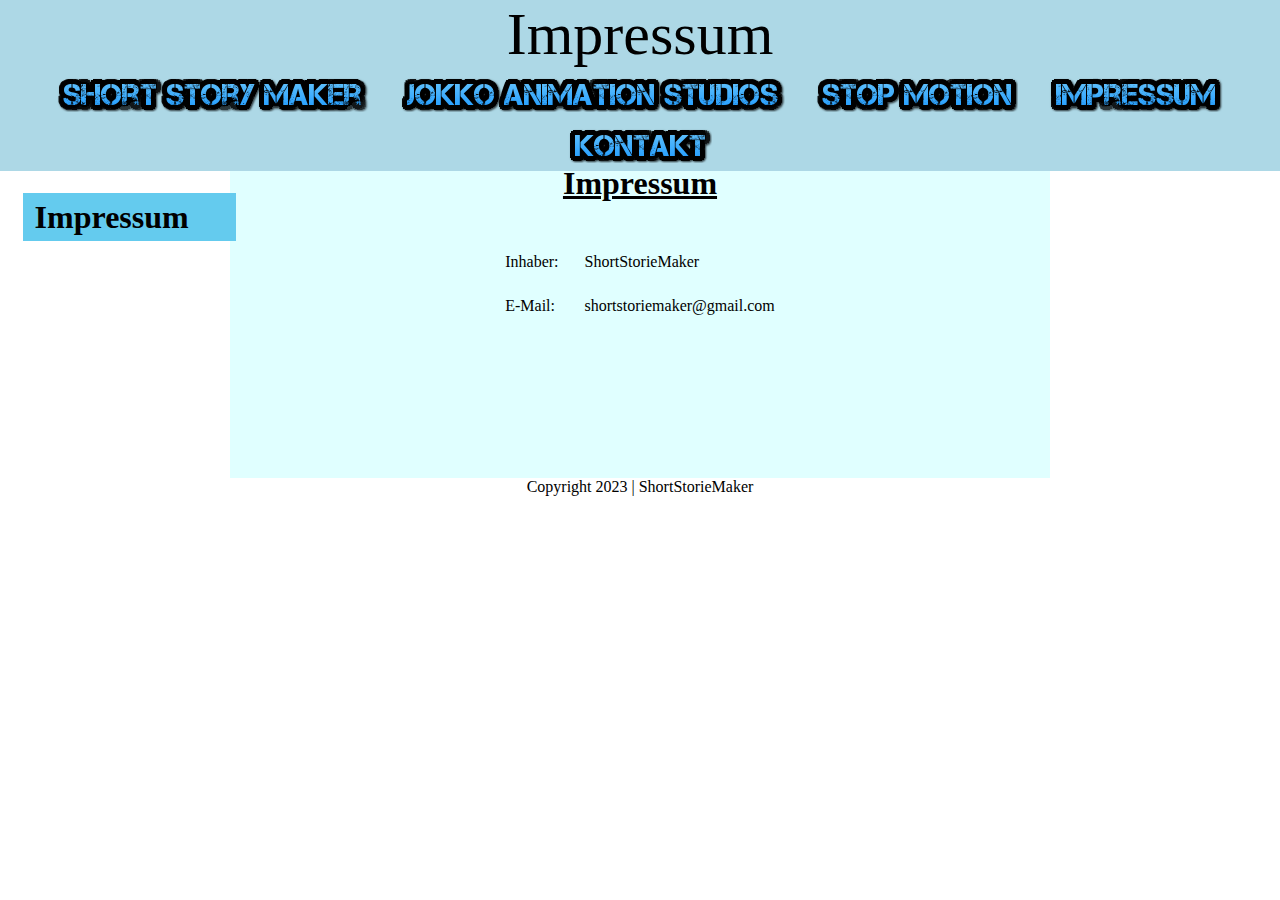
<file: impr.html>
<!DOCTYPE html>

<html>
    <head>
        <link rel="shortcut icon" href="JookoProfilePic.jpeg" type="image/x-icon">
        <title>Short Storie Maker</title>
        <link rel="stylesheet" href="stylesheet.css">
        <meta name="viewport" content="width=device-width, initial-scale=1">
    </head>
    <body>
        <div id="top-bar">
            Impressum
            <section id="navigation-bar">
                <a href="index.html"><img src="Short.png"></a>
                <a href="jokko.html"><img src="Jokko.png"></a>
                <a href="stop.html"><img src="Stop.png"></a>
                <a href="impr.html"><img src="impr.png"></a>
                <a href="kont.html"><img src="kont.png"></a>
            </section>
        </div>
        <section id="navigation" class="navigation">
                <p><a href="#impressum">Impressum</a></p>
        </section>
        <div id="top"></div>
        <div class="main" id="impr">
            <section id="Impressum" class="inhalt">
                <h2>Impressum</h2>
                <div>
                    <p>
                        <table id="impr-table" cellspacing="24">
                            <tr><td>Inhaber:</td><td>ShortStorieMaker</td></tr>
                            <tr><td>E-Mail:</td><td>shortstoriemaker@gmail.com</td></tr>
                        </table>
                    </p>
                </div>
            </section>  
        </div>
        <div id="footer">
            Copyright 2023 | ShortStorieMaker
        </div>
    </body>
</html>
</file>
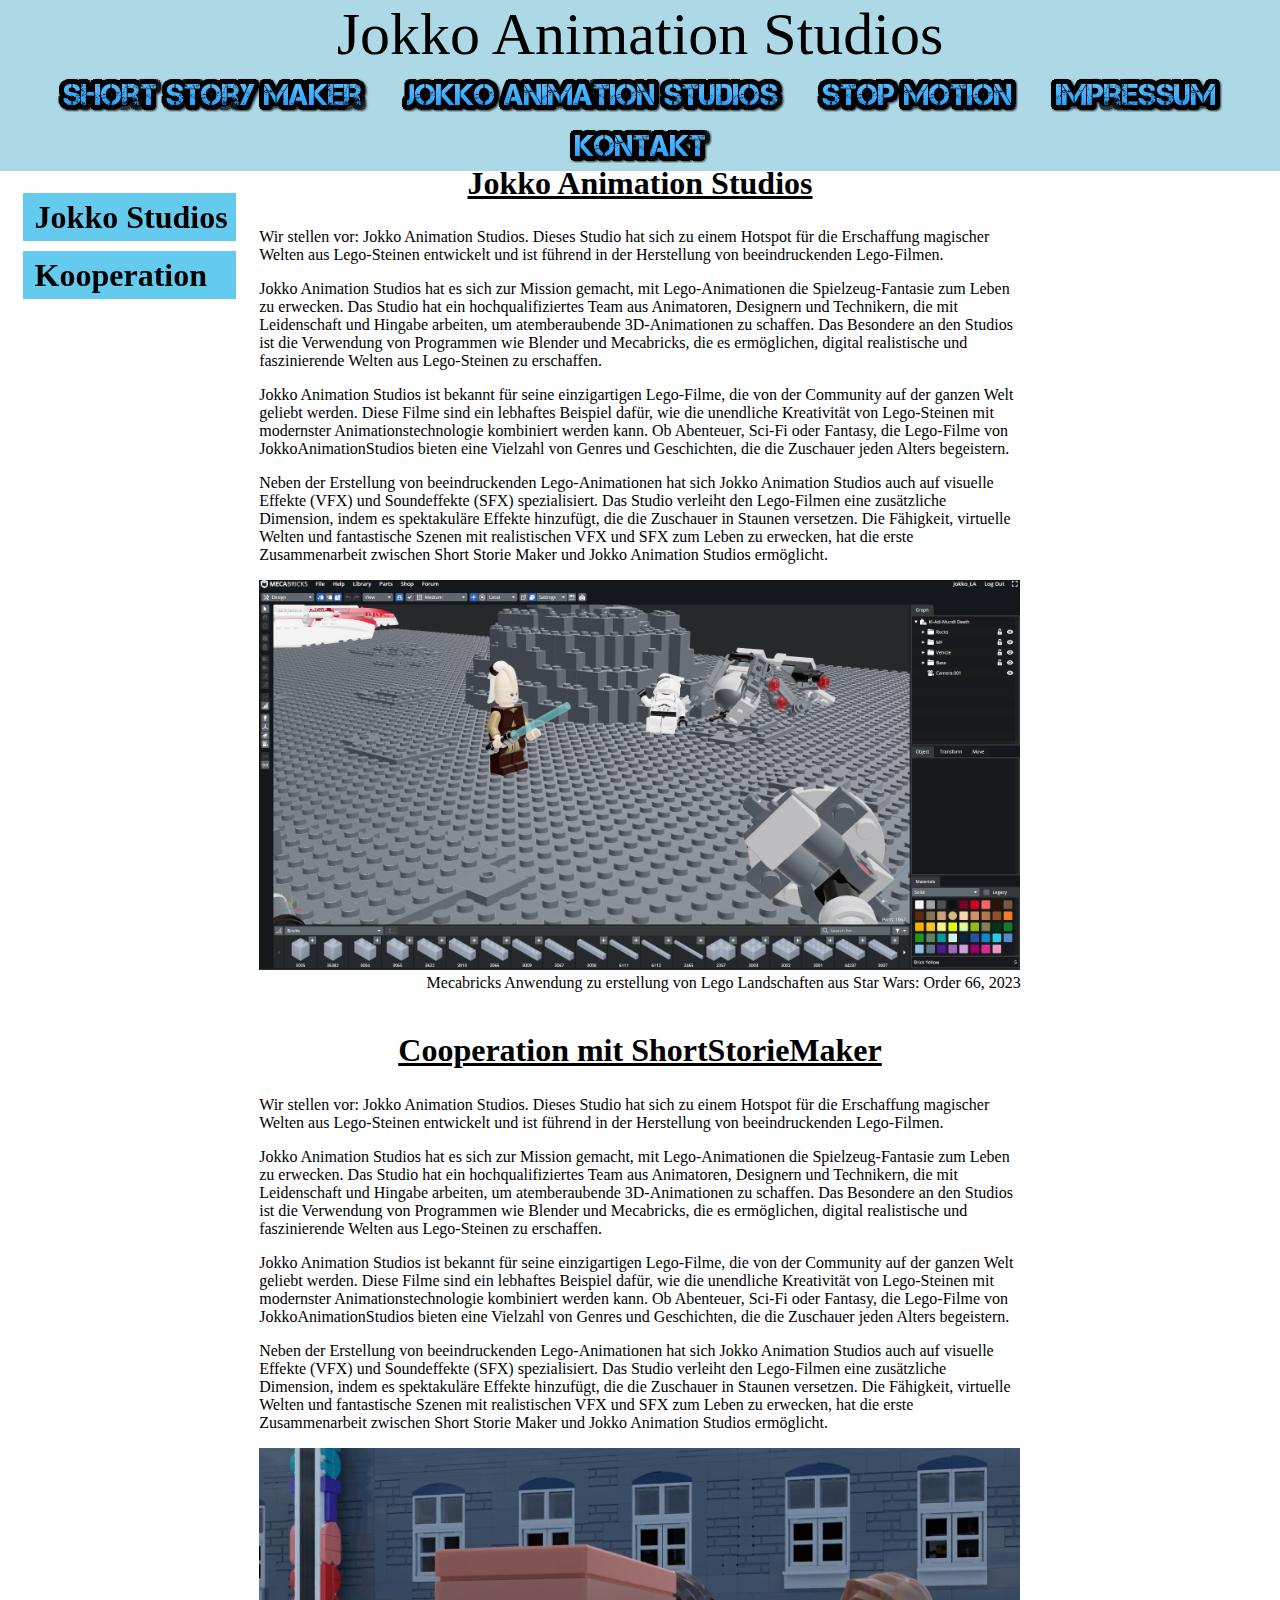
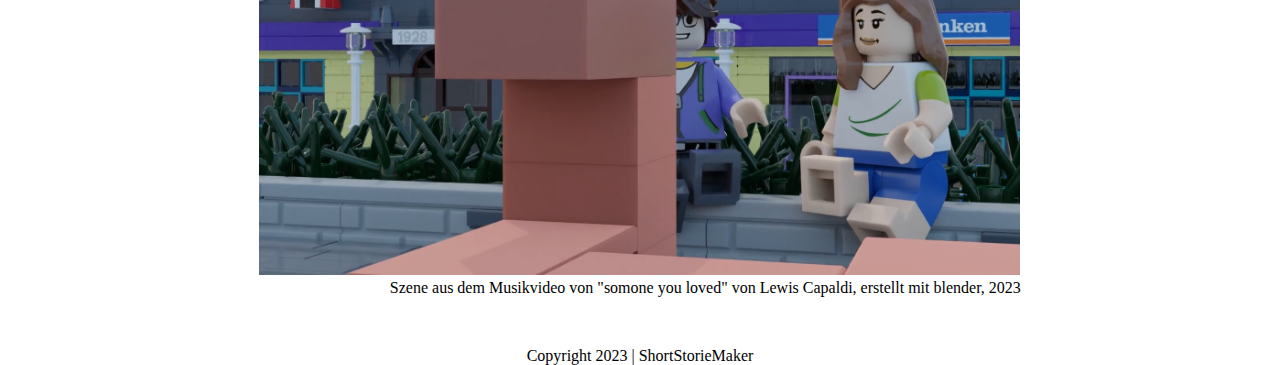
<file: jokko.html>
<!DOCTYPE html>

<html>
    <head>
        <link rel="shortcut icon" href="JookoProfilePic.jpeg" type="image/x-icon">
        <title>Short Storie Maker</title>
        <link rel="stylesheet" href="stylesheet.css">
        <meta name="viewport" content="width=device-width, initial-scale=1">
    </head>
    <body>
        <div id="top-bar">
            Jokko Animation Studios
            <section id="navigation-bar">
                <a href="index.html"><img src="Short.png"></a>
                <a href="jokko.html"><img src="Jokko.png"></a>
                <a href="stop.html"><img src="Stop.png"></a>
                <a href="impr.html"><img src="impr.png"></a>
                <a href="kont.html"><img src="kont.png"></a>
            </section>
        </div>
        <section id="navigation" class="navigation">
            <p><a href="#jokko-animation-studios">Jokko Studios</a></p>
            <p><a href="#cooperation-mit-shortstoriemaker">Kooperation</a></p>
        </section>
        <div id="top"></div>
        <div class="main">
            <section id="jokko-animation-studios" class="inhalt">
                <h2>Jokko Animation Studios</h2>
                <div>
                    <p>Wir stellen vor: Jokko Animation Studios. Dieses Studio hat sich zu einem Hotspot für die Erschaffung magischer Welten aus Lego-Steinen entwickelt und ist führend in der Herstellung von beeindruckenden Lego-Filmen. </p>
                    <p>Jokko Animation Studios hat es sich zur Mission gemacht, mit Lego-Animationen die Spielzeug-Fantasie zum Leben zu erwecken. Das Studio hat ein hochqualifiziertes Team aus Animatoren, Designern und Technikern, die mit Leidenschaft und Hingabe arbeiten, um atemberaubende 3D-Animationen zu schaffen. Das Besondere an den Studios ist die Verwendung von Programmen wie Blender und Mecabricks, die es ermöglichen, digital realistische und faszinierende Welten aus Lego-Steinen zu erschaffen. </p>
                    <p>Jokko Animation Studios ist bekannt für seine einzigartigen Lego-Filme, die von der Community auf der ganzen Welt geliebt werden. Diese Filme sind ein lebhaftes Beispiel dafür, wie die unendliche Kreativität von Lego-Steinen mit modernster Animationstechnologie kombiniert werden kann. Ob Abenteuer, Sci-Fi oder Fantasy, die Lego-Filme von JokkoAnimationStudios bieten eine Vielzahl von Genres und Geschichten, die die Zuschauer jeden Alters begeistern. </p>
                    <p>Neben der Erstellung von beeindruckenden Lego-Animationen hat sich Jokko Animation Studios auch auf visuelle Effekte (VFX) und Soundeffekte (SFX) spezialisiert. Das Studio verleiht den Lego-Filmen eine zusätzliche Dimension, indem es spektakuläre Effekte hinzufügt, die die Zuschauer in Staunen versetzen. Die Fähigkeit, virtuelle Welten und fantastische Szenen mit realistischen VFX und SFX zum Leben zu erwecken, hat die erste Zusammenarbeit zwischen Short Storie Maker und Jokko Animation Studios ermöglicht. </p>
                    <div id="image2"><img class="media" src="mecabricks.png" alt="Mecabricks Anwendung"></div>
                    <div style="text-align: right;">Mecabricks Anwendung zu erstellung von Lego Landschaften aus Star Wars: Order 66, 2023</div>
                </div>
            </section>
            <section id="cooperation-mit-shortstoriemaker" class="inhalt">
                <h2>Cooperation mit ShortStorieMaker</h2>
                <div>
                    <p>Wir stellen vor: Jokko Animation Studios. Dieses Studio hat sich zu einem Hotspot für die Erschaffung magischer Welten aus Lego-Steinen entwickelt und ist führend in der Herstellung von beeindruckenden Lego-Filmen. </p>
                    <p>Jokko Animation Studios hat es sich zur Mission gemacht, mit Lego-Animationen die Spielzeug-Fantasie zum Leben zu erwecken. Das Studio hat ein hochqualifiziertes Team aus Animatoren, Designern und Technikern, die mit Leidenschaft und Hingabe arbeiten, um atemberaubende 3D-Animationen zu schaffen. Das Besondere an den Studios ist die Verwendung von Programmen wie Blender und Mecabricks, die es ermöglichen, digital realistische und faszinierende Welten aus Lego-Steinen zu erschaffen. </p>
                    <p>Jokko Animation Studios ist bekannt für seine einzigartigen Lego-Filme, die von der Community auf der ganzen Welt geliebt werden. Diese Filme sind ein lebhaftes Beispiel dafür, wie die unendliche Kreativität von Lego-Steinen mit modernster Animationstechnologie kombiniert werden kann. Ob Abenteuer, Sci-Fi oder Fantasy, die Lego-Filme von JokkoAnimationStudios bieten eine Vielzahl von Genres und Geschichten, die die Zuschauer jeden Alters begeistern. </p>
                    <p>Neben der Erstellung von beeindruckenden Lego-Animationen hat sich Jokko Animation Studios auch auf visuelle Effekte (VFX) und Soundeffekte (SFX) spezialisiert. Das Studio verleiht den Lego-Filmen eine zusätzliche Dimension, indem es spektakuläre Effekte hinzufügt, die die Zuschauer in Staunen versetzen. Die Fähigkeit, virtuelle Welten und fantastische Szenen mit realistischen VFX und SFX zum Leben zu erwecken, hat die erste Zusammenarbeit zwischen Short Storie Maker und Jokko Animation Studios ermöglicht. </p>
                    <div id="image2"><img class="media" src="blender.png" alt="Szene aus someone you loved"></div>
                    <div style="text-align: right;">Szene aus dem Musikvideo von "somone you loved" von Lewis Capaldi, erstellt mit blender, 2023</div>
                </div>
            </section>
        </div>
        <div id="footer">
            Copyright 2023 | ShortStorieMaker
        </div>
    </body>
</html>
</file>
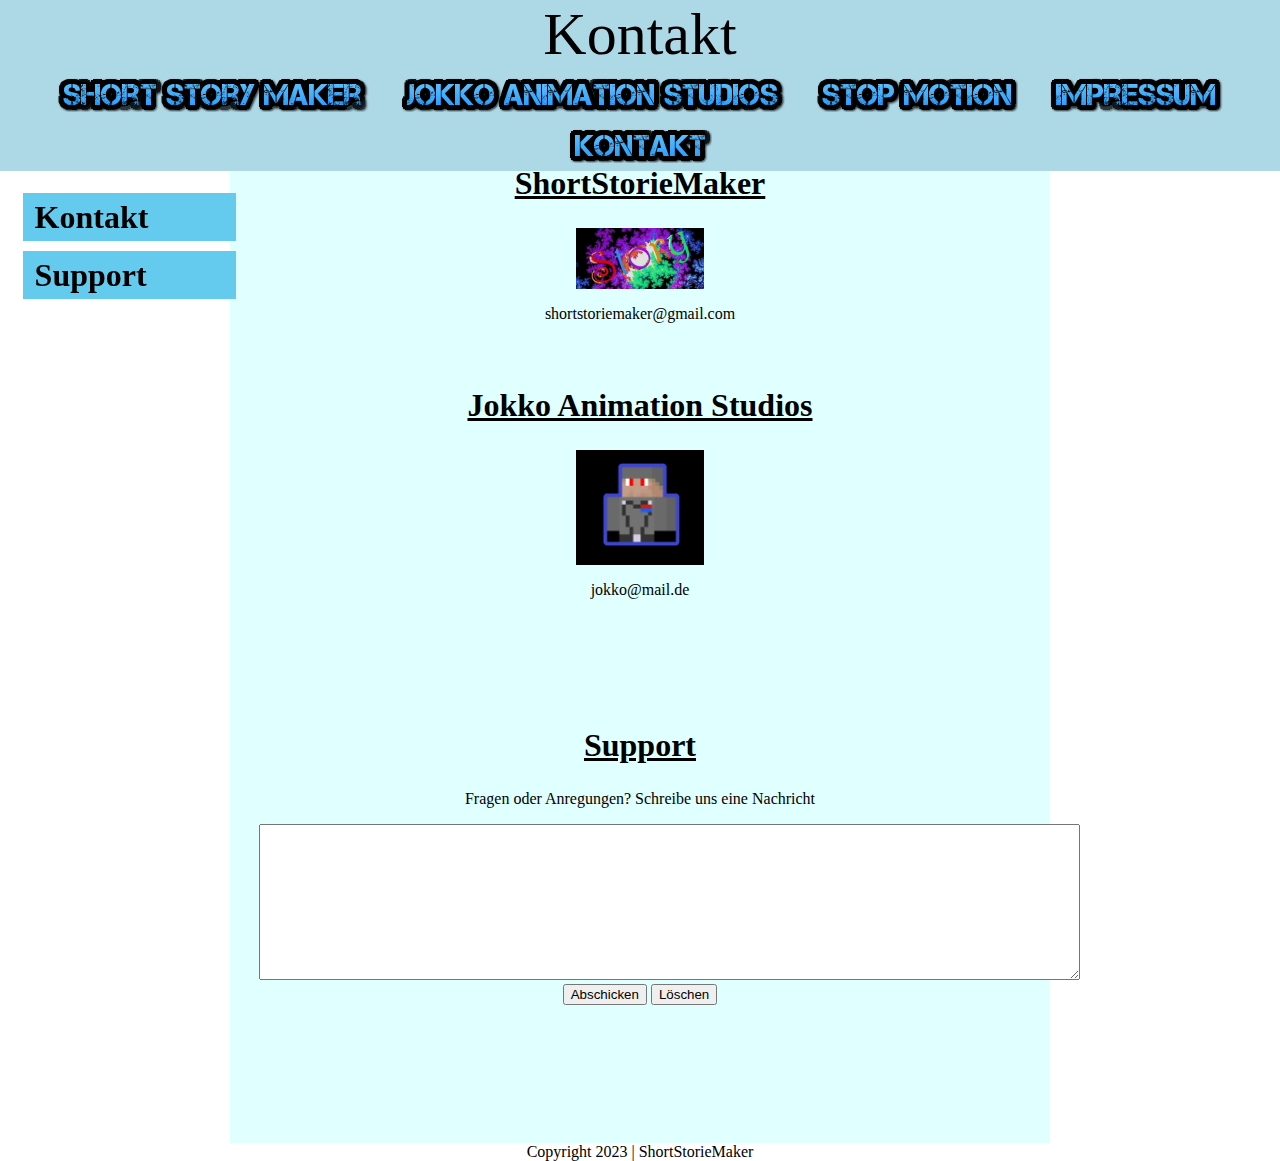
<file: kont.html>
<!DOCTYPE html>

<html>
    <head>
        <link rel="shortcut icon" href="JookoProfilePic.jpeg" type="image/x-icon">
        <title>Short Storie Maker</title>
        <link rel="stylesheet" href="stylesheet.css">
        <meta name="viewport" content="width=device-width, initial-scale=1">
    </head>
    <body>
        <div id="top-bar">
            Kontakt
            <section id="navigation-bar">
                <a href="index.html"><img src="Short.png"></a>
                <a href="jokko.html"><img src="Jokko.png"></a>
                <a href="stop.html"><img src="Stop.png"></a>
                <a href="impr.html"><img src="impr.png"></a>
                <a href="kont.html"><img src="kont.png"></a>
            </section>
        </div>
        <section id="navigation" class="navigation">
            <p><a href="#kontakt">Kontakt</a></p>
            <p><a href="#support">Support</a></p>
        </section>
        <div id="top"></div>
        <div class="main" id="kont">
            <section id="kontakt" class="inhalt">
                <h2>ShortStorieMaker</h2>
                <div style="margin-bottom: 64px;">
                    <div id="image3"><a href="mailto:shortstoriemaker@gmail.com"><img src="image.jpg" alt="Logo von ShortStorieMaker"></a></div>
                    <p>shortstoriemaker@gmail.com</p>
                </div>
            </section>
            <section id="inhalt1" class="inhalt">
                <h2>Jokko Animation Studios</h2>
                <div style="margin-bottom: 128px;">
                    <div id="image3"><a href="mailto:jokko@mail.de"><img src="JookoProfilePic.jpeg" alt="Logo von JokkoAnimationStudios"></a></div>
                    <p>jokko@mail.de</p>
                </div>
            </section>
            <section id="support" class="inhalt">
                <h2>Support</h2>
                <div style="margin-bottom: 128px;">
                    <p style="text-align: center;">Fragen oder Anregungen? Schreibe uns eine Nachricht</p>
                <form id="feedbackform" action="https://discord.com/api/webhooks/1164143877872168990/p2vPGxzGO2NGkL-wtuIiWpqeJZ-f62wh0tfSIxyPQ3HeR0fTotXa25YUHEFNaGAtboLs" method=post>
                    <textarea id="feedback" name="feedback" rows=10 cols=100px wrap="soft" maxlength="1000"></textarea>
                    <input type=submit value="Abschicken">
                    <input type=reset value="Löschen">
                </form>
                </div>
            </section>
        </div>
        <div id="footer">
            Copyright 2023 | ShortStorieMaker
        </div>
    </body>
</html>
<script>
    // Die URL deines Discord-Webhooks
    const webhookUrl = 'https://discord.com/api/webhooks/1164143877872168990/p2vPGxzGO2NGkL-wtuIiWpqeJZ-f62wh0tfSIxyPQ3HeR0fTotXa25YUHEFNaGAtboLs';

    // Warte auf das Absenden des Formulars
    document.getElementById('feedbackform').addEventListener('submit', function(e) {
        e.preventDefault(); // Verhindert das Standardverhalten des Formulars

        // Nachricht aus dem Textfeld abrufen
        const feedback = document.getElementById('feedback').value;

        // JSON-Daten erstellen, um an den Webhook zu senden
        const data = {
            content: "Hey, you got a new Feedback!",
            embeds: [
                {
                    title: "Feedback",
                    description: feedback,
                    color: 15871
                }
            ],
            username: "Feedback-Bogen",
            avatar_url: "https://cdn.discordapp.com/attachments/1063926686426599535/1164146162878664725/JookoProfilePic.jpeg?ex=6542269a&is=652fb19a&hm=ac9f98f7fae3a8d0e9ba8bd9c2a449f1b131c9594a9eeaf580852bc1d26c1aba",
            attachments: []
        };

        // Nachricht an den Discord-Webhook senden
        fetch(webhookUrl, {
            method: 'POST',
            headers: {
                'Content-Type': 'application/json',
            },
            body: JSON.stringify(data),
        })
        .then(response => {
            if (response.ok) {
                alert('Nachricht erfolgreich an Discord gesendet');
            } else {
                alert('Fehler beim Senden der Nachricht an Discord');
            }
        })
        .catch(error => {
            console.error('Fehler:', error);
        });
    });
</script>
</file>
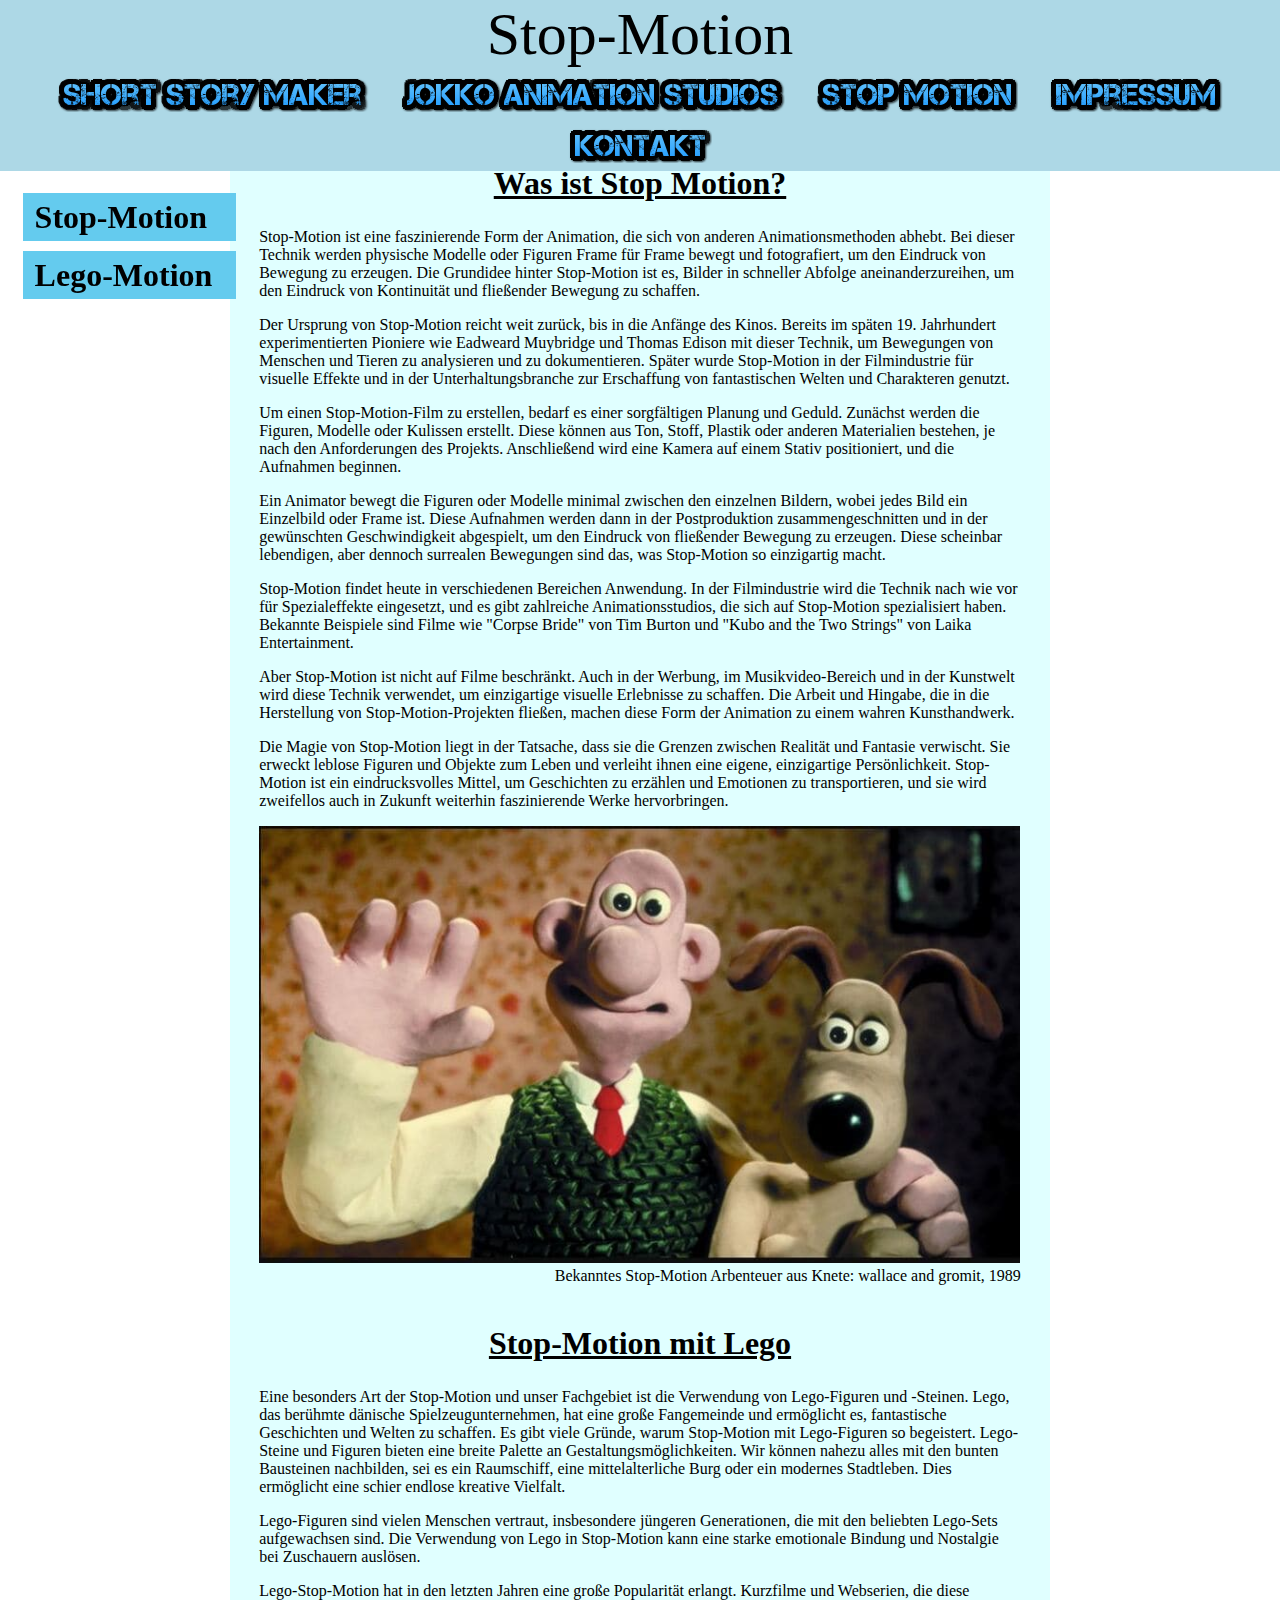
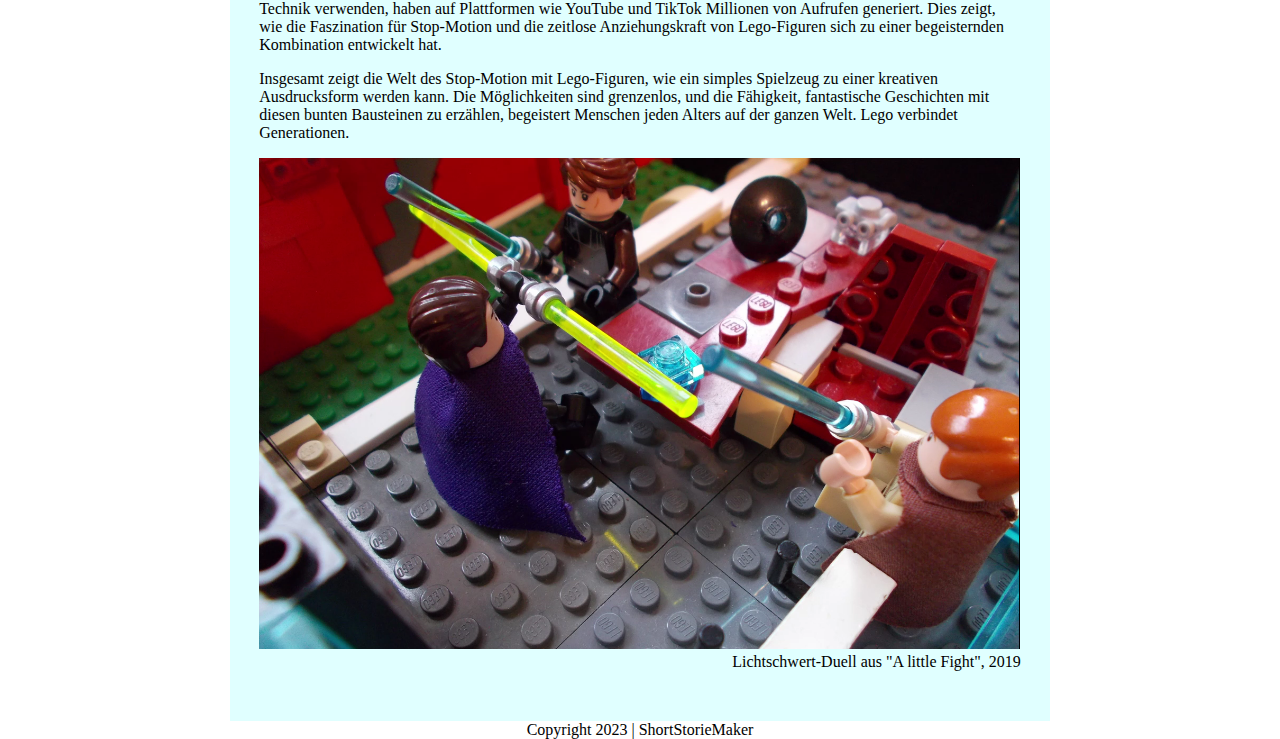
<file: stop.html>
<!DOCTYPE html>

<html>
    <head>
        <link rel="shortcut icon" href="JookoProfilePic.jpeg" type="image/x-icon">
        <title>Short Storie Maker</title>
        <link rel="stylesheet" href="stylesheet.css">
        <meta name="viewport" content="width=device-width, initial-scale=1">
    </head>
    <body>
        <div id="top-bar">
            Stop-Motion
            <section id="navigation-bar">
                <a href="index.html"><img src="Short.png"></a>
                <a href="jokko.html"><img src="Jokko.png"></a>
                <a href="stop.html"><img src="Stop.png"></a>
                <a href="impr.html"><img src="impr.png"></a>
                <a href="kont.html"><img src="kont.png"></a>
            </section>
        </div>
        <section id="navigation" class="navigation">
                <p><a href="#inhalt1">Stop-Motion</a></p>
                <p><a href="#inhalt2">Lego-Motion</a></p>
        </section>
        <div id="top"></div>
        <div class="main" id="stop">
            <section id="inhalt1" class="inhalt">
                <h2>Was ist Stop Motion?</h2>
                <div>
                    <p>Stop-Motion ist eine faszinierende Form der Animation, die sich von anderen Animationsmethoden abhebt. Bei dieser Technik werden physische Modelle oder Figuren Frame für Frame bewegt und fotografiert, um den Eindruck von Bewegung zu erzeugen. Die Grundidee hinter Stop-Motion ist es, Bilder in schneller Abfolge aneinanderzureihen, um den Eindruck von Kontinuität und fließender Bewegung zu schaffen. </p>
                    <p>Der Ursprung von Stop-Motion reicht weit zurück, bis in die Anfänge des Kinos. Bereits im späten 19. Jahrhundert experimentierten Pioniere wie Eadweard Muybridge und Thomas Edison mit dieser Technik, um Bewegungen von Menschen und Tieren zu analysieren und zu dokumentieren. Später wurde Stop-Motion in der Filmindustrie für visuelle Effekte und in der Unterhaltungsbranche zur Erschaffung von fantastischen Welten und Charakteren genutzt. </p>
                    <p>Um einen Stop-Motion-Film zu erstellen, bedarf es einer sorgfältigen Planung und Geduld. Zunächst werden die Figuren, Modelle oder Kulissen erstellt. Diese können aus Ton, Stoff, Plastik oder anderen Materialien bestehen, je nach den Anforderungen des Projekts. Anschließend wird eine Kamera auf einem Stativ positioniert, und die Aufnahmen beginnen. </p>
                    <p>Ein Animator bewegt die Figuren oder Modelle minimal zwischen den einzelnen Bildern, wobei jedes Bild ein Einzelbild oder Frame ist. Diese Aufnahmen werden dann in der Postproduktion zusammengeschnitten und in der gewünschten Geschwindigkeit abgespielt, um den Eindruck von fließender Bewegung zu erzeugen. Diese scheinbar lebendigen, aber dennoch surrealen Bewegungen sind das, was Stop-Motion so einzigartig macht. </p>
                    <p>Stop-Motion findet heute in verschiedenen Bereichen Anwendung. In der Filmindustrie wird die Technik nach wie vor für Spezialeffekte eingesetzt, und es gibt zahlreiche Animationsstudios, die sich auf Stop-Motion spezialisiert haben. Bekannte Beispiele sind Filme wie "Corpse Bride" von Tim Burton und "Kubo and the Two Strings" von Laika Entertainment. </p>
                    <p>Aber Stop-Motion ist nicht auf Filme beschränkt. Auch in der Werbung, im Musikvideo-Bereich und in der Kunstwelt wird diese Technik verwendet, um einzigartige visuelle Erlebnisse zu schaffen. Die Arbeit und Hingabe, die in die Herstellung von Stop-Motion-Projekten fließen, machen diese Form der Animation zu einem wahren Kunsthandwerk. </p>
                    <p>Die Magie von Stop-Motion liegt in der Tatsache, dass sie die Grenzen zwischen Realität und Fantasie verwischt. Sie erweckt leblose Figuren und Objekte zum Leben und verleiht ihnen eine eigene, einzigartige Persönlichkeit. Stop-Motion ist ein eindrucksvolles Mittel, um Geschichten zu erzählen und Emotionen zu transportieren, und sie wird zweifellos auch in Zukunft weiterhin faszinierende Werke hervorbringen. </p>

                    <div id="image2"><img class="media" src="shawn.jpeg" alt="wallace and gromit"></div>
                    <div style="text-align: right;">Bekanntes Stop-Motion Arbenteuer aus Knete: wallace and gromit, 1989</div>
            </section>
            <section id="inhalt2" class="inhalt">
                <h2>Stop-Motion mit Lego</h2>
                <div>
                    <p>Eine besonders Art der Stop-Motion und unser Fachgebiet ist die Verwendung von Lego-Figuren und -Steinen. Lego, das berühmte dänische Spielzeugunternehmen, hat eine große Fangemeinde und ermöglicht es, fantastische Geschichten und Welten zu schaffen. Es gibt viele Gründe, warum Stop-Motion mit Lego-Figuren so begeistert. Lego-Steine und Figuren bieten eine breite Palette an Gestaltungsmöglichkeiten. Wir können nahezu alles mit den bunten Bausteinen nachbilden, sei es ein Raumschiff, eine mittelalterliche Burg oder ein modernes Stadtleben. Dies ermöglicht eine schier endlose kreative Vielfalt. </p>
                    <p>Lego-Figuren sind vielen Menschen vertraut, insbesondere jüngeren Generationen, die mit den beliebten Lego-Sets aufgewachsen sind. Die Verwendung von Lego in Stop-Motion kann eine starke emotionale Bindung und Nostalgie bei Zuschauern auslösen. </p>
                    <p>Lego-Stop-Motion hat in den letzten Jahren eine große Popularität erlangt. Kurzfilme und Webserien, die diese Technik verwenden, haben auf Plattformen wie YouTube und TikTok Millionen von Aufrufen generiert. Dies zeigt, wie die Faszination für Stop-Motion und die zeitlose Anziehungskraft von Lego-Figuren sich zu einer begeisternden Kombination entwickelt hat. </p>
                    <p>Insgesamt zeigt die Welt des Stop-Motion mit Lego-Figuren, wie ein simples Spielzeug zu einer kreativen Ausdrucksform werden kann. Die Möglichkeiten sind grenzenlos, und die Fähigkeit, fantastische Geschichten mit diesen bunten Bausteinen zu erzählen, begeistert Menschen jeden Alters auf der ganzen Welt. Lego verbindet Generationen. </p>
                    <div id="image2"><img class="media" src="lego-stop.png" alt="Kämpfende Star Wars Jedi"></div>
                    <div style="text-align: right;">Lichtschwert-Duell aus "A little Fight", 2019</div>
                </div>
            </section>
        </div>
        <div id="footer">
            Copyright 2023 | ShortStorieMaker
        </div>
    </body>
</html>
</file>
<file: stylesheet.css>
body {
    margin: 0px;
}

html {
    scroll-behavior: smooth;
}

#top-bar {
    background-color: lightblue;
    width: 100%;
    height: fit-content;
    text-align: center;
    font-size: 60px;
    position: fixed;
    margin-top: -128px;
    position: fixed;
}

.main {
    max-width: 800px;
    margin: auto;
    margin-top: 12px;
    padding: 10px;
}

#short {background-color: lightcyan;}

#impr {background-color: lightcyan;}

#stop {background-color: lightcyan;}

#kont {background-color: lightcyan;}

    #kont {
        display: block;
        text-align: center;
}

#navigation-bar {
    line-height: 0%;
}

#navigation-bar img:hover {
    scale: 110%;
}

#top {
    margin-top: 128px;
}

#footer {
    text-align: center;
}

h2 {
    text-align: center;
    font-weight: bold;
    font-size: 32px;
    text-decoration: underline;
}

#plattform-table {
    margin-left: auto;
    margin-right: auto;
}

#impr-table {
    margin-left: auto;
    margin-right: auto;
}

.inhalt {
    margin-left: 2.4%;
    margin-right: 2.4%;
    margin-bottom: 5%;
    scroll-margin-top: 128px;
    align-items: center;
}

#links {
    display: block;
    text-align: center;
}

#navigation {
    line-height: 0%;
    position: fixed; left: 2%; top: 20%;
}

#navigation a {
    color: black;
    display: inline-block;
    width: 196px;   
    background-color: rgb(100, 203, 238);
    font-size: 32px;
    padding:24px;
    padding-left: 12px;
    padding-right: 5px;
    margin-top: 8px;
    margin: -3px;
    text-decoration: none;
    font-weight: bold;
}

#navigation a:hover {
    color: black;
    background-color: rgb(0, 191, 255);
    padding-right: 12px;
}

#image2 img {
    max-width: 761.2px;
}

#image3 img {
    display: block;
    margin-left: auto;
    margin-right: auto;
    max-width: 128px;
}

#image3 {
    margin-left: auto;
    margin-right: auto;
}

#image4 img{
    size: 80%;
    display: block;
    margin-left: auto;
    margin-right: auto;
}

#Impressum {
    margin-bottom: 128px;
}


@media  screen and (max-width: 1279px) {
    .navigation {
        display: none;
    }
}

@media screen and (max-width: 800px) {
    .media {
        width: 100%;
    }

}

@media screen and (max-width: 743px) {
    #top-bar {
        font-size: 8vw;
    }  

    #navigation-bar img{
        max-width: 100%;
        scale: 80%;
        margin: -5px -20px;
    }

    #navigation-bar img:hover {
        scale: 85%;
    }

    #top-bar {
        margin-top: -160px;
        position: absolute;
    }

    #top {
        margin-top: 160px;
    }
}
</file>
